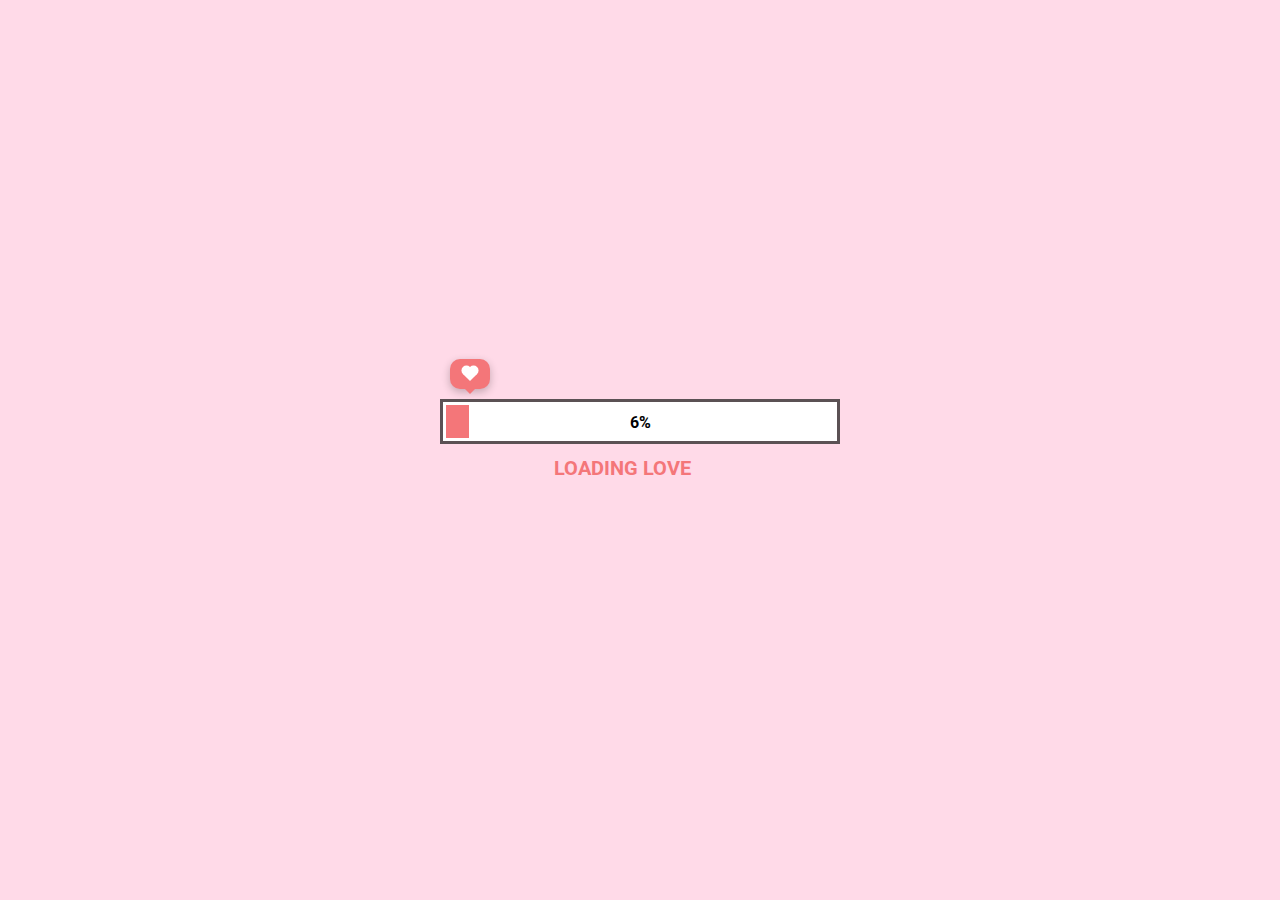
<file: index.html>
<!DOCTYPE html>
<html lang="en">
<head>
    <meta charset="UTF-8">
    <meta name="viewport" content="width=device-width, initial-scale=1.0">
    <link rel="stylesheet" href="style.css">
    <script src="./app.js" defer></script>
    <title>Gửi Trà</title>
    <link rel="shortcut icon" href="./image/logo.png" type="image/x-icon">
</head>
<body>
    <div class="loading">
        <div class="boxHeartImg">
            <div class="heartItem item1">
                <img src="./image/heart.png" alt="">
            </div>
            <div class="heartItem item2">
                <img src="./image/heart.png" alt="">
            </div>
            <div class="heartItem item3">
                <img src="./image/heart.png" alt="">
            </div>
        </div>
        <div class="heartBox">
            <div class="heart"></div>
        </div>
        <div class="progress-bar">
            <div class="progress"></div>
            <div class="percent">100%</div>
        </div>
        <h2 class="textBox">
            <span class="textLoad">loading love</span>
            <span class="cricle1">.</span>
            <span class="cricle2">.</span>
            <span class="cricle3">.</span>
        </h2>
        <div class="buttonCLick">
            <img src="./image/cursor.png" alt="">
            <div class="button">
                <p class="textBtn"></p>
            </div>
        </div>
    </div>
</body>
</html>
</file>
<file: style.css>
@import url('https://fonts.googleapis.com/css2?family=Roboto:wght@500&display=swap');
*{
    padding: 0;
    margin: 0;
    box-sizing: border-box;
}
body{
    background: rgb(255, 218, 232);
    display: flex;
    justify-content: center;
    align-items: center;
    min-height: 100vh;
}
.loading{
    position: relative;
    display: flex;
    justify-content: center;
    align-items: center;
    flex-direction: column;
}
.loading .boxHeartImg{
    position: absolute;
    width: 100%;
    top: -40px;
    display: flex;
    justify-content: space-between;
}
.heartItem.item1{
    position: relative;
    left: -4%;
    transform: scale(0);
}
.heartItem.item2{
    position: relative;
    left: 4%;
    transform: scale(0);
}
.heartItem.item3{
    position: relative;
    right: -6%;
    transform: scale(0);
}
/* animation: love1 5s infinite ease-in 1s; */
/* @keyframes love1{
    0%{
        opacity: 0;
        transform: scale(0.2) rotate(0deg) translate3d(100px, 0, 0);
    }
    50%{
        opacity: 1;
    }
    100%{
        opacity: 0;
        transform: scale(0.8) rotate(-40deg) translate3d(-50px, -400px, 0);
    }
} */
@keyframes heartScale{
    0%{
        transform: scale(0);
    }
    30%{
        transform: scale(1.2);
    }
    50%,100%{
        transform: scale(1);
    }
}
.heartItem.item1 img{
    width: 40px;
}
.heartItem.item2 img{
    width: 50px;
    transform: translateY(-10px);
}
.heartItem.item3 img{
    width: 60px;
    transform: translateY(-20px);
}
.heartItem::before{
    position: absolute;
    content: '';
    width: 3px;
    height: 40px;
    background-color: rgb(91,81,84);
    left: 51%;
    top: 10px;
    transform: translateX(-50%);
    z-index: -1;
}
.progress-bar{
    position: relative;
    width: 400px;
    height: 45px;
    background: #fff;
    padding: 3px;
    border: 3px solid rgb(91,81,84);
    display: flex;
}
.progress{
    width: 0px;
    height: 100%;
    background-color: rgb(244,118,121);
    left: 0;
    transition: 0.1s;
}
.percent{
    position: absolute;
    top: 50%;
    left: 50%;
    transform: translate(-50%, -50%);
    font-weight: bold;
    font-family: 'Roboto', sans-serif;
}
.loading .textBox{
    transition: 0.5s;
    margin-top: 10px;
}
.loading .textLoad{
    font-family: 'Roboto', sans-serif;
    color: rgb(244,118,121);
    font-family: 500;
    font-size: 20px;
    text-transform: uppercase;
}
.loading h2 .cricle1, .cricle2, .cricle3{
    color: rgb(244,118,121);
    opacity: 0;
}
.cricle1{
    animation: 1s .25s cricle linear infinite;
}
.cricle2{
    animation: 1s .5s cricle linear infinite;
}
.cricle3{
    animation: 1s .75s cricle linear infinite;
}
@keyframes cricle{
    0%{
        opacity: 0;
    }
    50%{
        opacity: 1;
    }
    100%{
        opacity: 0;
    }
}
.button{
    position: relative;
    width: 10px;
    height: 10px;
    background: #fff;
    border-radius: 50%;
    transition: 0.5s;
    transform: scale(0);
    display: flex;
    justify-content: center;
    align-items: center;
    font-family: 'Roboto', sans-serif;
    cursor: pointer;
    font-weight: bold;
    letter-spacing: 1px;
}
.buttonCLick{
    position: relative;
    display: flex;
    height: 40px;
    align-items: center;
    margin-top: -20px;
    filter: drop-shadow(rgba(0, 0, 0, 0.25) 1.95px 1.95px 2.6px);
}
.buttonCLick img{
    opacity: 0;
    width: 25px;
    position: absolute;
    margin-left: -20px;
    transform: translateX(-20px) rotate(90deg);
    animation: 1s cursor infinite linear;
}
@keyframes cursor{
    0%{
        transform: translateX(-20px) rotate(90deg);
    }
    50%{
        transform: translateX(-10px) rotate(90deg);
    }
}
.heartBox{
    position: absolute;
    top: -40px;
    left: -3.2%;
    width: 40px;
    height: 30px;
    border-radius: 10px;
    background-color: rgb(244,118,121);
    display: flex;
    justify-content: center;
    align-items: center;
    box-shadow: rgba(0, 0, 0, 0.24) 0px 3px 8px;
    transition: 0.1s;
}
.heartBox::before{
    content: "";
    position: absolute;
    top: 100%;
    left: 50%;
    margin-left: -5px;
    border-width: 5px;
    border-style: solid;
    border-color: rgb(244,118,121) transparent transparent transparent;
}
.heartBox .heart{
    position: relative;
    width: 10px;
    height: 10px;
    background-color: #fff;
    transform: rotate(45deg);
}
.heartBox .heart::before{
    position: absolute;
    content: '';
    width: 100%;
    height: 100%;
    background-color: #fff;
    right: 50%;
    border-radius: 50%;
}
.heartBox .heart::after{
    position: absolute;
    content: '';
    width: 100%;
    height: 100%;
    background-color: #fff;
    bottom: 50%;
    border-radius: 50%;
}
</file>
